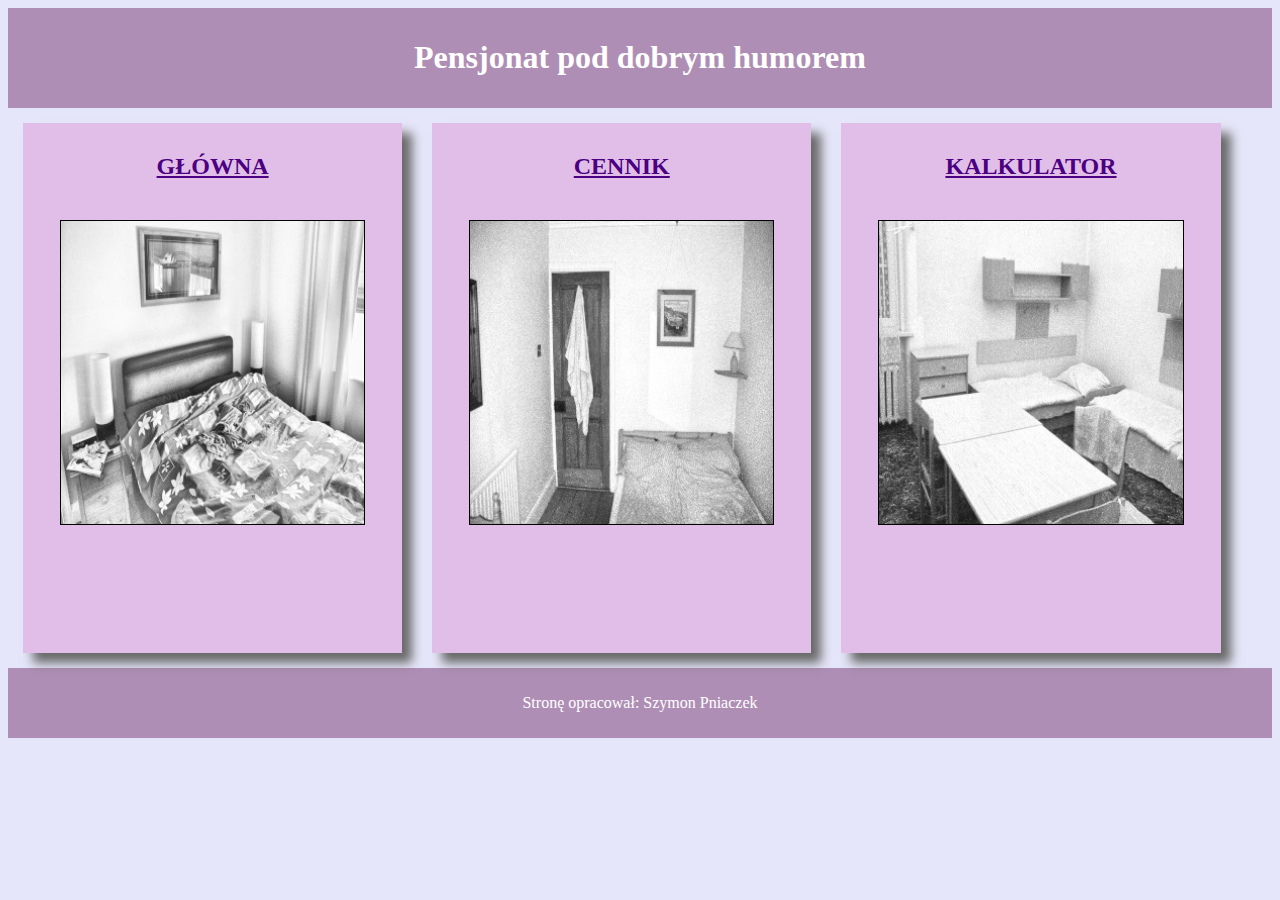
<file: egzamin5/index.html>
<!DOCTYPE html>
<html lang="pl">
<head>
    <meta charset="UTF-8">
    <title>Wynajem pokoi</title>
    <link rel="stylesheet" href="styl2.css">
</head>
<body>
    <div class="baner">
        <h1>Pensjonat pod dobrym humorem</h1>
    </div>
    <div class="lewy">
        <a href="index.html">GŁÓWNA</a>
        <img src="1.jpeg" alt="pokoje">
    </div>
    <div class="srodkowy">
        <a href="cennik.php">CENNIK</a>
        <img src="2.jpeg" alt="pokoje">
    </div>
    <div class="prawy">
        <a href="kalkulator.html">KALKULATOR</a>
        <img src="3.jpeg" alt="pokoje">
    </div>
    <div class="stopka">
        <p>Stronę opracował: Szymon Pniaczek</p>
    </div>
</body>
</html>
</file>
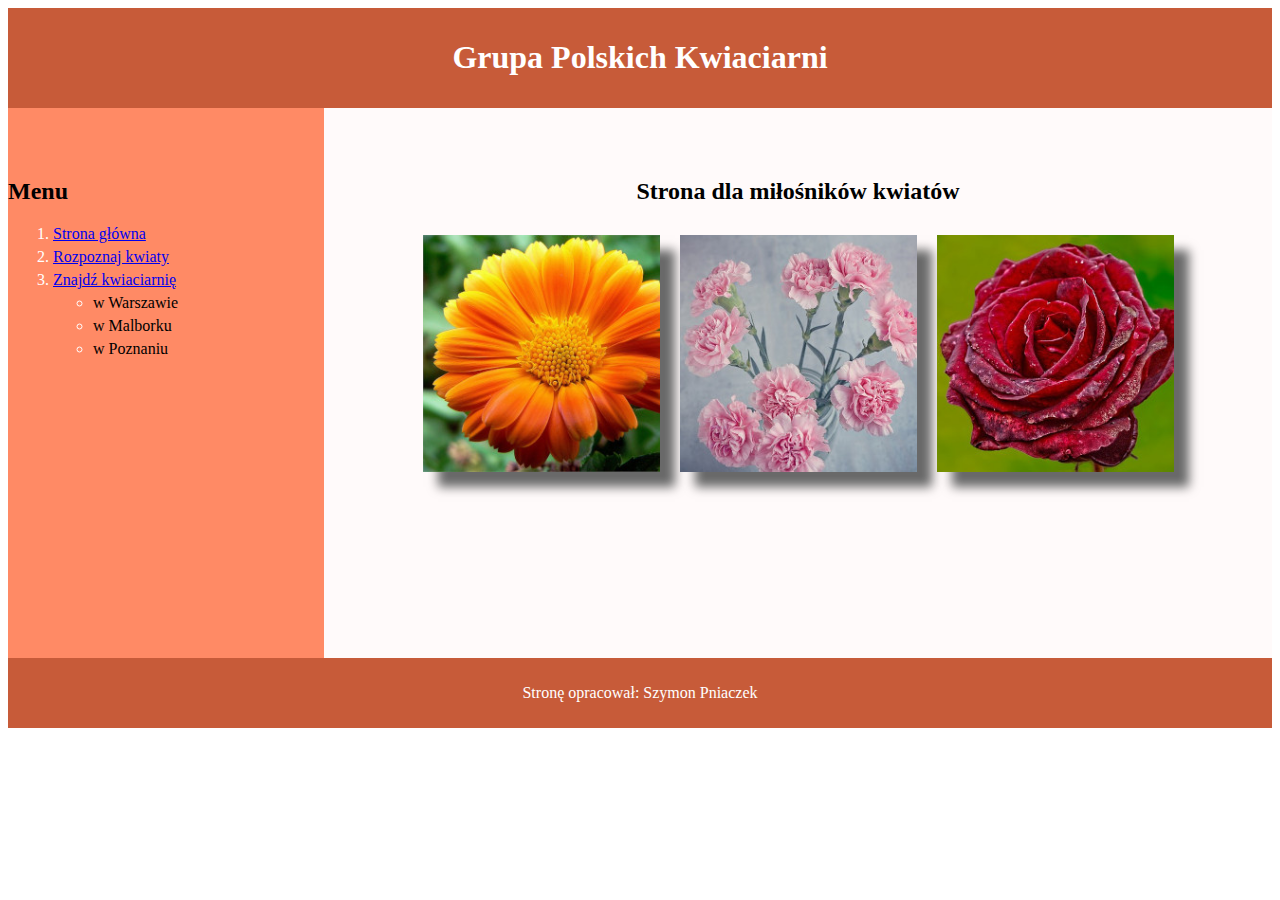
<file: egzamin6/index.html>
<!DOCTYPE html>
<html lang="pl">
<head>
    <meta charset="UTF-8">
    <title>Kwiaty</title>
    <link rel="stylesheet" href="styl3.css">
</head>
<body>
    <div class="baner">
        <h1>Grupa Polskich Kwiaciarni</h1>
    </div>
    <div class="lewy">
        <h2>Menu</h2>
        <ol>
            <li><a href="index.html">Strona główna</a></li>
            <li><a href="https://www.kwiaty.pl/" target="_blank">Rozpoznaj kwiaty</a></li>
            <li><a href="znajdz.php">Znajdź kwiaciarnię</a></li>
            <ul>
                <li>w Warszawie</li>
                <li>w Malborku</li>
                <li>w Poznaniu</li>
            </ul>
        </ol>
    </div>
    <div class="prawy">
        <h2>Strona dla miłośników kwiatów</h2>
        <img src="gerbera.jpeg" alt="gerbera"><img src="gozdzik.jpeg" alt="gozdzik"><img src="roza.jpeg" alt="roza">
    </div>
    <div class="stopka">
        <p>Stronę opracował: Szymon Pniaczek</p>
    </div>
</body>
</html>
</file>
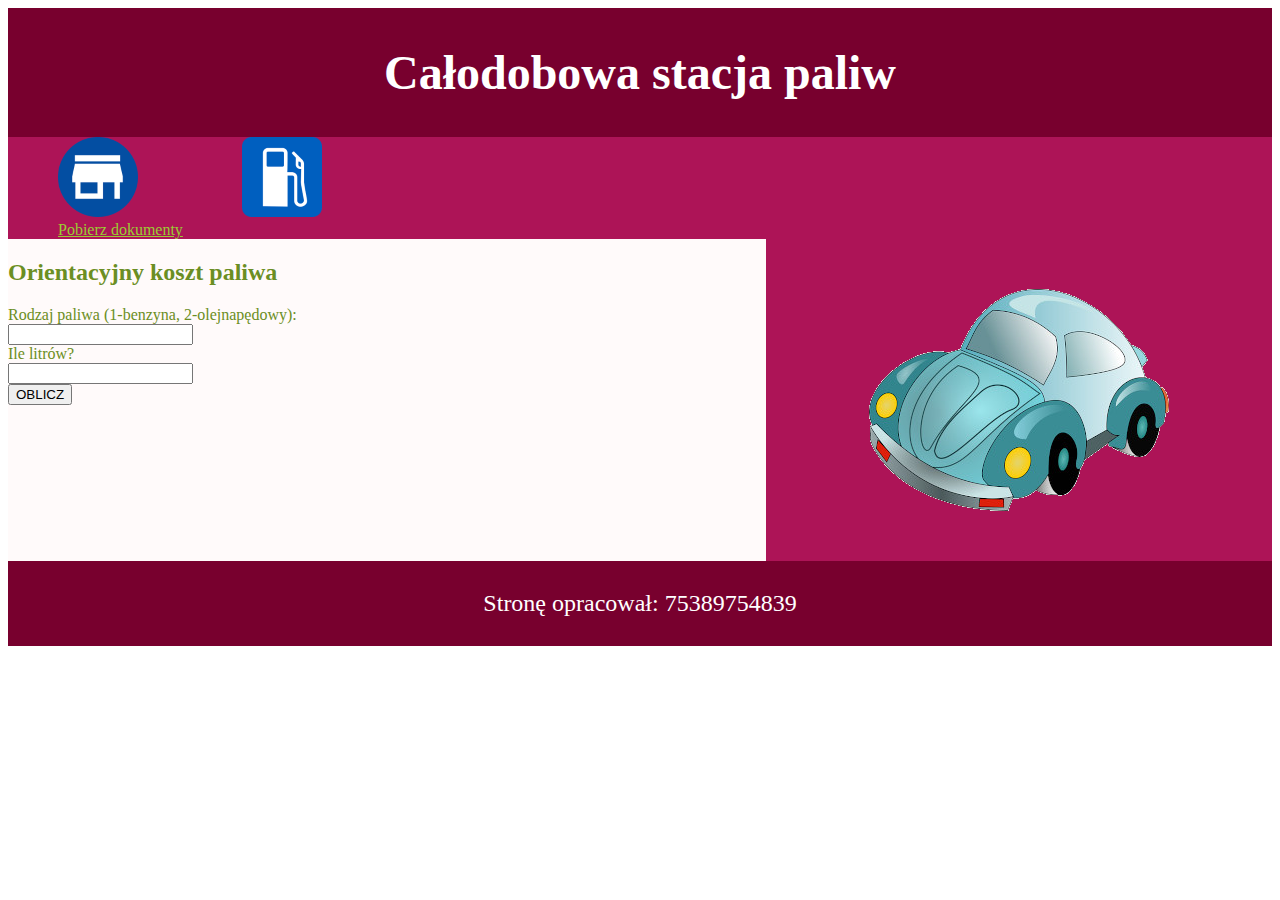
<file: egzamin2/obliczenia.html>
<!DOCTYPE html>
<html lang="pl">
<head>
    <meta charset="UTF-8">
    <link rel="stylesheet" href="styl2.css">
    <title>Stacja paliw</title>
</head>
<body>
    <div class="baner">
        <h1>Całodobowa stacja paliw</h1>
    </div>
    <div class="menu">
        <a href="stacja.html"><img src="home.png"></a>
        <a href="obliczenia.html"><img src="znak.png"></a><br>
        <a href="kwerendy.txt">Pobierz dokumenty</a>

    </div>
    <div class="lewy">
        <h2>Orientacyjny koszt paliwa</h2>
        <label for="rp">Rodzaj paliwa (1-benzyna, 2-olejnapędowy):</label><br>
        <input type="number" id="rp" name="rp"><br>
        <label for="lt">Ile litrów?</label><br>
        <input type="number" id="lt" name="lt"><br>
        <button id="oblicz" onclick="obliczCene()">OBLICZ</button>
        <p id="wynik"></p>
    </div>

    <script>
        function obliczCene(){
            let paliwo=document.querySelector("#rp").value;
            let litry=document.querySelector("#lt").value;
            let cena;
            //console.log(paliwo,litry);
            if(paliwo==1){
                cena=4;
            }else if(paliwo==2){
                cena=3.5;
            }else{
                cena=0;
            };
            document.querySelector("#wynik").innerHTML=cena*litry;
        };
    </script>

    <div class="prawy">
        <img class="sam" src="samochod.png" alt="samochod">
    </div>
    <div class="stopka">
        <p>Stronę opracował: 75389754839</p>
    </div>
</body>
</html>
</file>
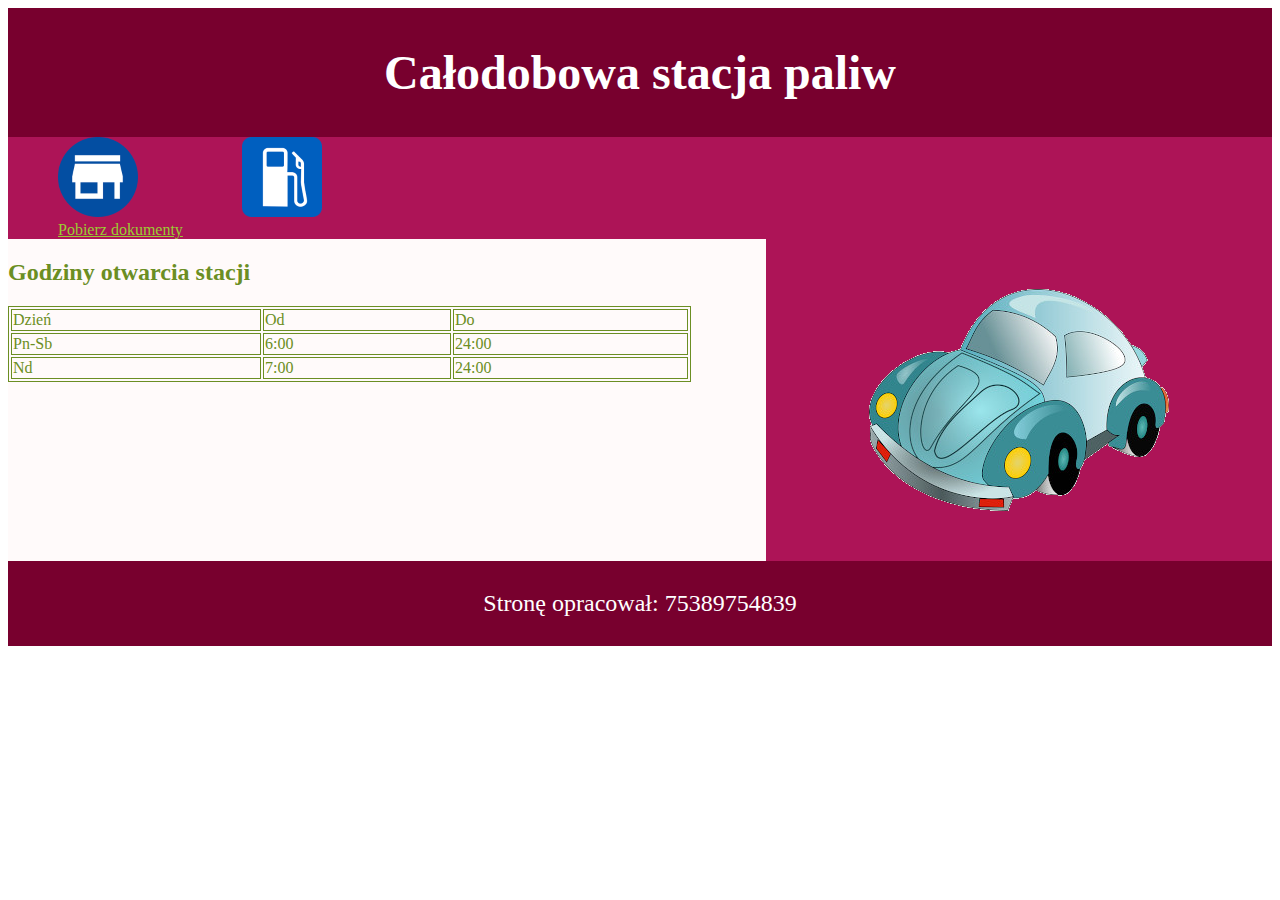
<file: egzamin2/stacja.html>
<!DOCTYPE html>
<html lang="pl">
<head>
    <meta charset="UTF-8">
    <link rel="stylesheet" href="styl2.css">
    <title>Stacja paliw</title>
</head>
<body>
    <div class="baner">
        <h1>Całodobowa stacja paliw</h1>
    </div>
    <div class="menu">
        <a href="stacja.html"><img src="home.png"></a>
        <a href="obliczenia.html"><img src="znak.png"></a><br>
        <a href="kwerendy.txt">Pobierz dokumenty</a>

    </div>
    <div class="lewy">
        <h2>Godziny otwarcia stacji</h2>
        <table>
            <tr><td>Dzień</td><td>Od</td><td>Do</td></tr>
            <tr><td>Pn-Sb</td><td>6:00</td><td>24:00</td></tr>
            <tr><td>Nd</td><td>7:00</td><td>24:00</td></tr>
        </table>
    </div>
    <div class="prawy">
        <img class="sam" src="samochod.png" alt="samochod">
    </div>
    <div class="stopka">
        <p>Stronę opracował: 75389754839</p>
    </div>
</body>
</html>
</file>
<file: egzamin5/styl2.css>
*{
    font-family: Garamond;
    text-align: center;
}
body{
    background-color: Lavender;
}
.baner,.stopka{
    background-color: #AF8EB5;
    color: white;
    padding: 10px;
}
.lewy,.srodkowy,.prawy{
    background-color: #E1BEE7;
    width: 30%;
    height: 500px;
    padding-top: 30px;
    margin: 15px;
    box-shadow: 10px 10px 10px DimGray;
    float: left;
}
a{
    color: indigo;
    font-size: 150%;
    padding: 10px;
    font-weight: bold;
}
a:hover{
    background-color: indigo;
    color: white;
}
img,table{
    border: 1px solid ;
    width: 80%;
    margin-top: 40px;
    margin-bottom: 40px;
    margin-left: auto;
    margin-right: auto;
}
.stopka{
    clear: both;
}
</file>
<file: egzamin6/styl3.css>
*{
    font-family: Georgia;
}
.baner,.stopka{
    background-color: #C75B39;
    color: white;
    padding: 10px;
    text-align: center;
}
.lewy{
    background-color: #FF8A65;
    width: 25%;
    height: 500px;
    padding-top: 50px;
    float: left;
}
.prawy{
    background-color: snow;
    width: 75%;
    height: 500px;
    text-align: center;
    padding-top: 50px;
    float: left;
}
img{
    width: 25%;
    margin:10px;
    box-shadow: 15px 15px 10px dimgray;
}
li{
    margin: 5px;
}
li::marker{
    color: white;
}
h3{
    margin-top: 50px;
    margin-bottom: 50px;
}
.stopka{
    clear: both;
}
</file>
<file: egzamin2/styl2.css>
body{
    font-family: Cambria;
    text-align: center;
}
.baner,.stopka{
    background-color: rgb(120, 0, 46);
    color:white;
    padding:5px;
    font-size: 150%;
}
.menu{
    background-color: rgb(173, 20, 87);
    text-align: left;
}
.lewy{
    background-color: snow;
    color: OliveDrab;
    width: 60%;
    height: 322px;
    text-align: left;
    float: left;
}
.prawy{
    background-color: rgb(173, 20, 87);
    width: 40%;
    height: 322px;
    float: left;
}
.sam{
    padding: 10px;
    margin:40px;
}
.sam:hover{
    border: 1px dotted yellowgreen;
}
a{
    padding: 0px 50px;
    color: yellowgreen;
}
table,td{
    border:1px solid olivedrab;

}
table{
    width:90%;
}
.stopka{
    clear: both;
}
</file>
